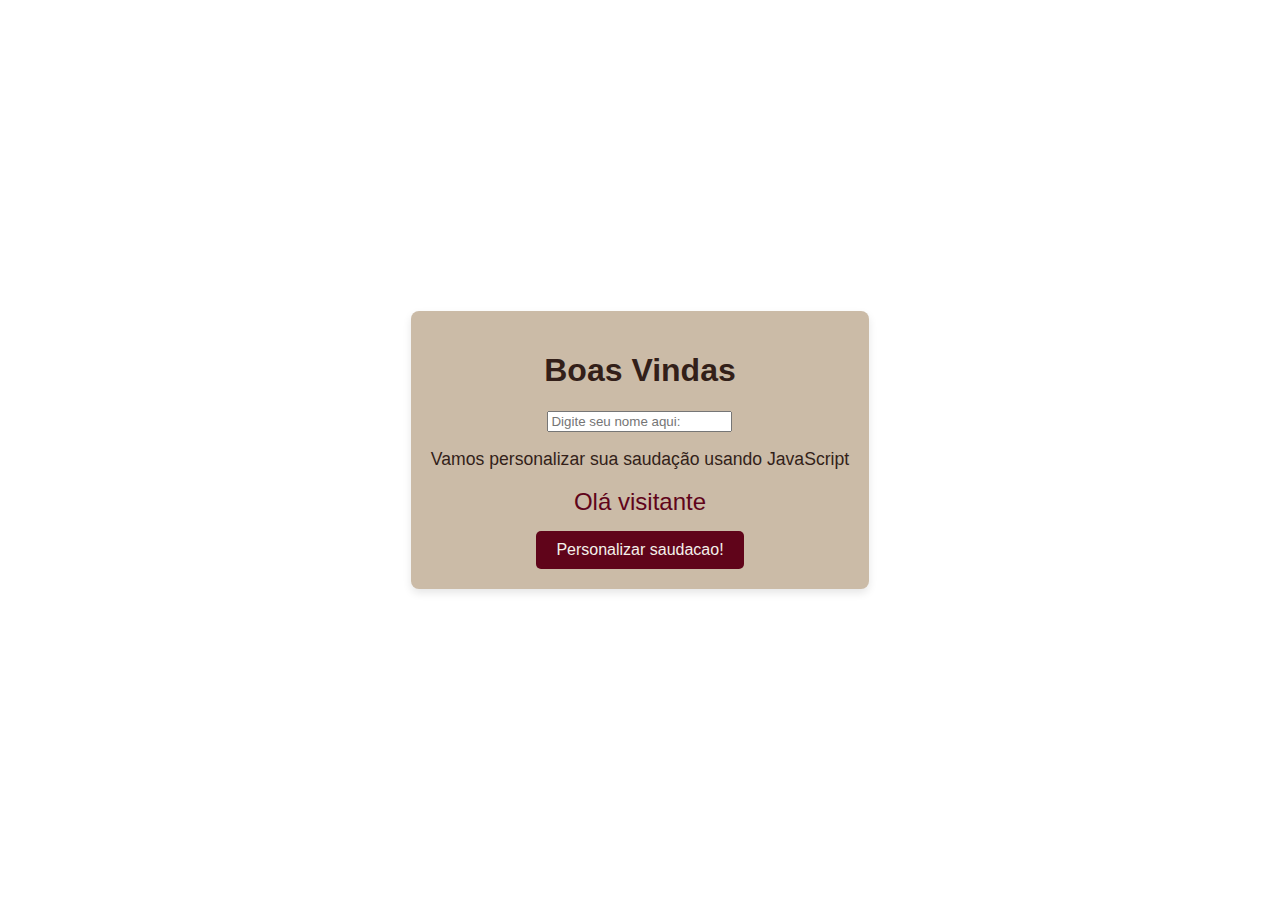
<file: aula01/index.html>
<!DOCTYPE html>
<html lang="en">
<head>
    <meta charset="UTF-8">
    <meta name="viewport" content="width=device-width, initial-scale=1.0">
    <link rel="stylesheet" href="style.css">
    <title>Pagina inicial</title>
</head>
<body>
    <div class="container">
        <h1>Boas Vindas</h1>
        
        <input type="text" id="meuInput" placeholder="Digite seu nome aqui:">
        
        <p>Vamos personalizar sua saudação usando JavaScript</p>
        
        <div class="saudacao" id="mensagemSaudacao">Olá visitante</div>

        <button onclick="mudarNome()">Personalizar saudacao!</button>

    </div>

    <script>
        function mudarNome(){
            let nome = document.getElementById("meuInput").value;
            document.getElementById("mensagemSaudacao").innerHTML = "Olá " + nome;
        }
    </script>
</body>
</html>
</file>
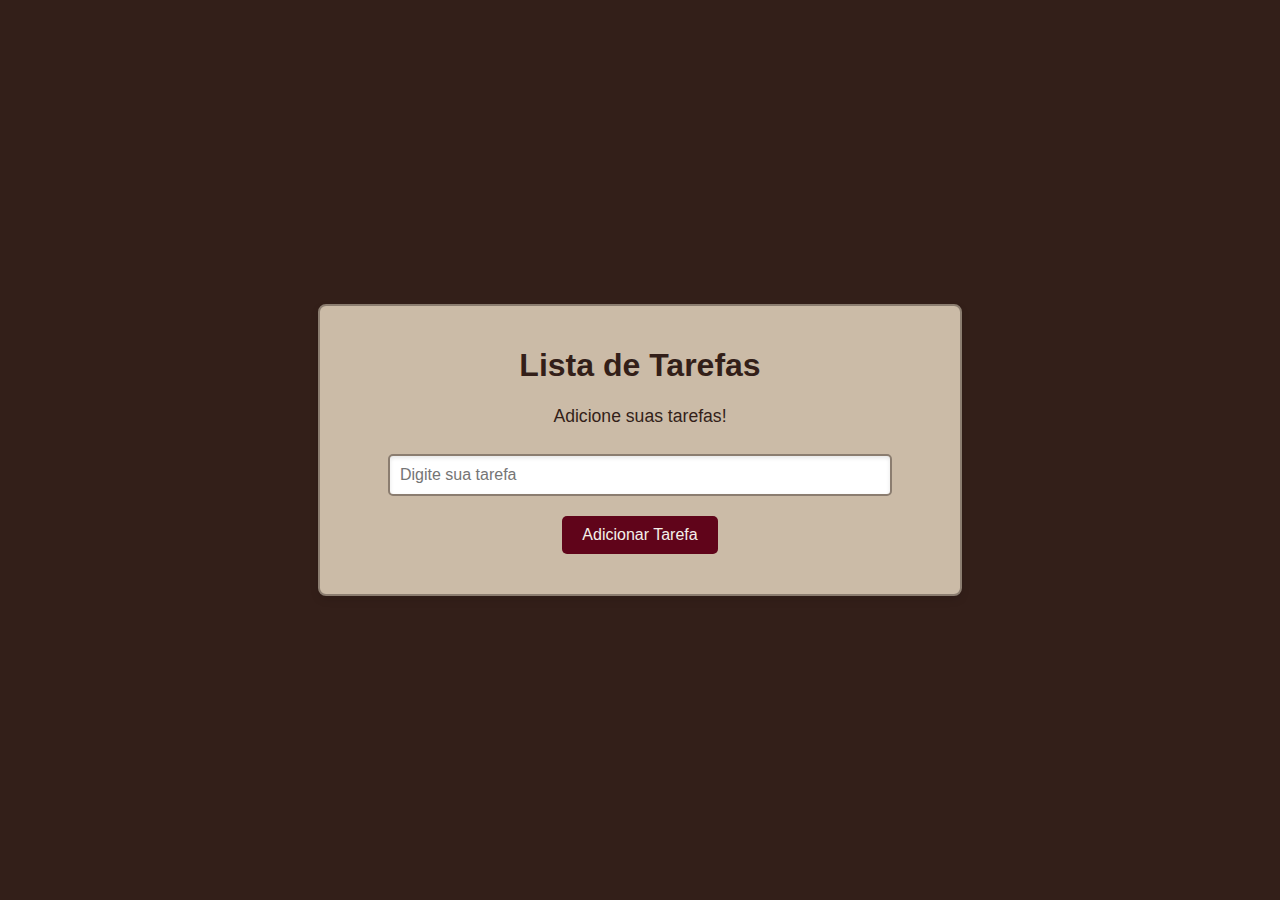
<file: aula02/index.html>
<!DOCTYPE html>
<html lang="pt-BR">
<head>
  <meta charset="UTF-8">
  <meta name="viewport" content="width=device-width, initial-scale=1.0">
  <title>Lista de Tarefas</title>
  <link rel="stylesheet" href="style.css">
</head>
<body>
  <div class="container">
    <h1>Lista de Tarefas</h1>
    <p>Adicione suas tarefas!</p>
    <input type="text" id="inputTarefa" placeholder="Digite sua tarefa">
    <button onclick="adicionarTarefa()">Adicionar Tarefa</button>
    <p id="mensagem"></p>
    <ul id="listaTarefas"></ul>
  </div>

  <script src="script.js"></script>
</body>
</html>
</file>
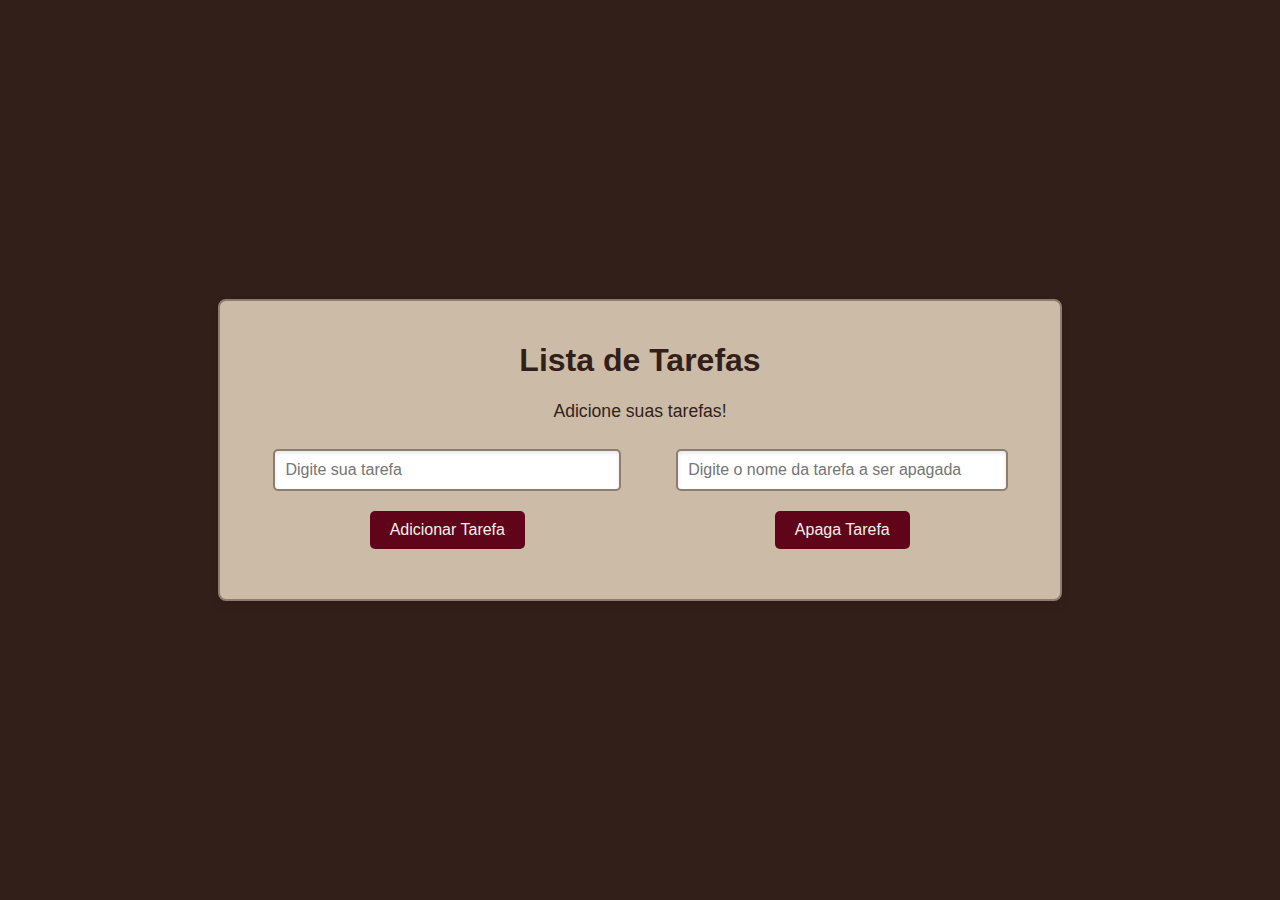
<file: aula04/index.html>
<!DOCTYPE html>
<html lang="pt-BR">
<head>
  <meta charset="UTF-8">
  <meta name="viewport" content="width=device-width, initial-scale=1.0">
  <title>Lista de Tarefas</title>
  <link rel="stylesheet" href="style.css">
</head>
<body>
  <div class="container">
    <h1>Lista de Tarefas</h1>

    <p>Adicione suas tarefas!</p>

    <div class="inputs">
        <div class="manipulaTarefa">
            <input type="text" id="inputTarefa" placeholder="Digite sua tarefa">
            <button class="inputAdicionaTarefa" onclick=adicionaTarefa()>Adicionar Tarefa</button>
        </div>
        
        <div class="manipulaTarefa">
            <input type="text" id="inputApagaTarefa" placeholder="Digite o nome da tarefa a ser apagada">
            <button class="inputApagaTarefa" onclick=removerTarefa()>Apaga Tarefa</button>
        </div>
    </div>

    <p id="mensagem"></p>

    <ul id="listaTarefas"></ul>

  </div>

  <script src="./script/script.js"></script>
</body>
</html>
</file>
<file: aula01/style.css>
body {
    font-family: Arial, sans-serif;
    display: flex;
    justify-content: center;
    align-items: center;
    height: 100vh;
    margin: 0;
    background-color: #ffffff;
}
.container {
    text-align: center;
    background-color: #CBBBA7;
    padding: 20px;
    border-radius: 8px;
    box-shadow: 0 4px 8px rgba(0, 0, 0, 0.1);
}
h1 {
    color: #331F19;
}
p {
    color: #331F19;
    font-size: 1.1em;
}
.saudacao {
    font-size: 1.5em;
    color: #60041A;
    margin-top: 10px;
}
button {
    background-color: #60041A;
    color: #F4F0EA;
    padding: 10px 20px;
    border: none;
    border-radius: 5px;
    cursor: pointer;
    font-size: 1em;
    margin-top: 15px;
}
button:hover {
    background-color: #A34743;
}
</file>
<file: aula02/style.css>
body {
    font-family: Arial, sans-serif;
    display: flex;
    justify-content: center;
    align-items: center;
    height: 100vh;
    margin: 0;
    background-color: #331F19; 
}
.container {
    text-align: center;
    background-color: #CBBBA7;
    padding: 20px;
    border-radius: 8px;
    box-shadow: 0 4px 8px rgba(0, 0, 0, 0.1);
    width: 90%;
    max-width: 600px;
    border: 2px solid #8B7D70;
}
h1 {
    color: #331F19;
}
p {
    color: #331F19;
    font-size: 1.1em;
}
button {
    background-color: #60041A;
    color: #F4F0EA;
    padding: 10px 20px;
    border: none;
    border-radius: 5px;
    cursor: pointer;
    font-size: 1em;
    transition: background-color 0.3s ease;
    margin-top: 10px;
}
button:hover {
    background-color: #A34743;
}
ul {
    list-style: none;
    padding: 0;
    margin-top: 20px;
}
ul li {
    background-color: #F4F0EA;
    color: #331F19;
    padding: 10px;
    margin: 5px 0;
    border-radius: 5px;
    box-shadow: 0 2px 4px rgba(0, 0, 0, 0.1);
}

/* Estilo para o campo de entrada */
input[type="text"] {
    padding: 10px;
    width: 80%;
    max-width: 500px;
    margin-top: 10px;
    margin-bottom: 10px;
    border: 2px solid #8B7D70;
    border-radius: 5px;
    font-size: 1em;
    box-shadow: inset 0 2px 4px rgba(0, 0, 0, 0.1);
    outline: none;
    transition: border-color 0.3s ease;
}
input[type="text"]:focus {
    border-color: #60041A;
    box-shadow: inset 0 2px 4px rgba(96, 4, 26, 0.3);
}
</file>
<file: aula04/style.css>
body {
    font-family: Arial, sans-serif;
    display: flex;
    justify-content: center;
    align-items: center;
    height: 100vh;
    margin: 0;
    background-color: #331F19; 
}
.container {
    text-align: center;
    background-color: #CBBBA7;
    padding: 20px;
    border-radius: 8px;
    box-shadow: 0 4px 8px rgba(0, 0, 0, 0.1);
    width: 90%;
    max-width: 800px;
    border: 2px solid #8B7D70;
}
h1 {
    color: #331F19;
}
p {
    color: #331F19;
    font-size: 1.1em;
}
button {
    background-color: #60041A;
    color: #F4F0EA;
    padding: 10px 20px;
    border: none;
    border-radius: 5px;
    cursor: pointer;
    font-size: 1em;
    transition: background-color 0.3s ease;
    /*margin-top: 10px;*/
    margin: 10px;
}
button:hover {
    background-color: #A34743;
}
.buttons{
    display: flex;
    justify-content: center;
    
}
ul {
    list-style: none;
    padding: 0;
    margin-top: 20px;
}
ul li {
    background-color: #F4F0EA;
    color: #331F19;
    padding: 10px;
    margin: 5px 0;
    border-radius: 5px;
    box-shadow: 0 2px 4px rgba(0, 0, 0, 0.1);
}

/* Estilo para o campo de entrada */
input[type="text"] {
    padding: 10px;
    width: 80%;
    max-width: 500px;
    margin: 10px;
    /*margin-bottom: 10px;*/
    border: 2px solid #8B7D70;
    border-radius: 5px;
    font-size: 1em;
    box-shadow: inset 0 2px 4px rgba(0, 0, 0, 0.1);
    outline: none;
    transition: border-color 0.3s ease;
}
input[type="text"]:focus {
    border-color: #60041A;
    box-shadow: inset 0 2px 4px rgba(96, 4, 26, 0.3);
}
.inputs{
    display: flex;
    margin: 5px;
}
</file>
